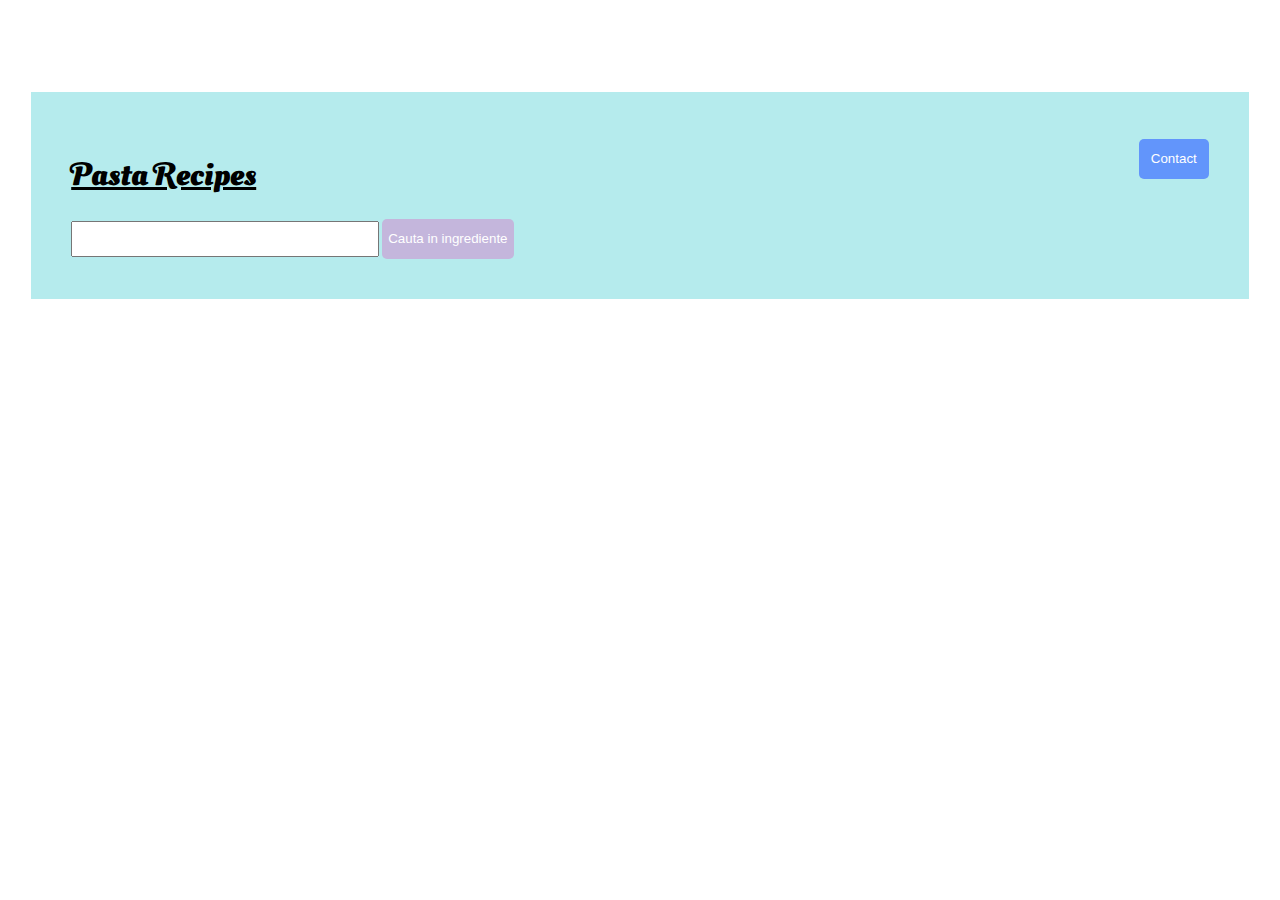
<file: Pasta-recipes/index.html>
<!DOCTYPE html>
<html lang="en">

    <head>
        <meta charset="UTF-8">
        <meta http-equiv="X-UA-Compatible" content="IE=edge">
        <meta name="viewport" content="width=device-width, initial-scale=1.0">
        <title>Recipes</title>
        <script src="main.js"></script>
        <link rel="stylesheet" href="style.css">
        <link rel="preconnect" href="https://fonts.googleapis.com">
        <link rel="preconnect" href="https://fonts.gstatic.com" crossorigin>
        <link href="https://fonts.googleapis.com/css2?family=Oleo+Script+Swash+Caps:wght@400;700&display=swap"
            rel="stylesheet">
    </head>

    <body>
        <div id="loading" class="lds-ellipsis">
            <div></div>
            <div></div>
            <div></div>
            <div></div>
        </div>
        <div id="container">
            <h1>Pasta Recipes</h1>
            <input type="text" name="search" oninput="draw()">
            <button id="ingredientsBtn" onclick="draw()">
                Cauta in ingrediente
            </button>

            <button id="contactBtn" onclick="contactPage()">Contact</button>

            <div id="recipes"></div>
        </div>
    </body>

</html>
</file>
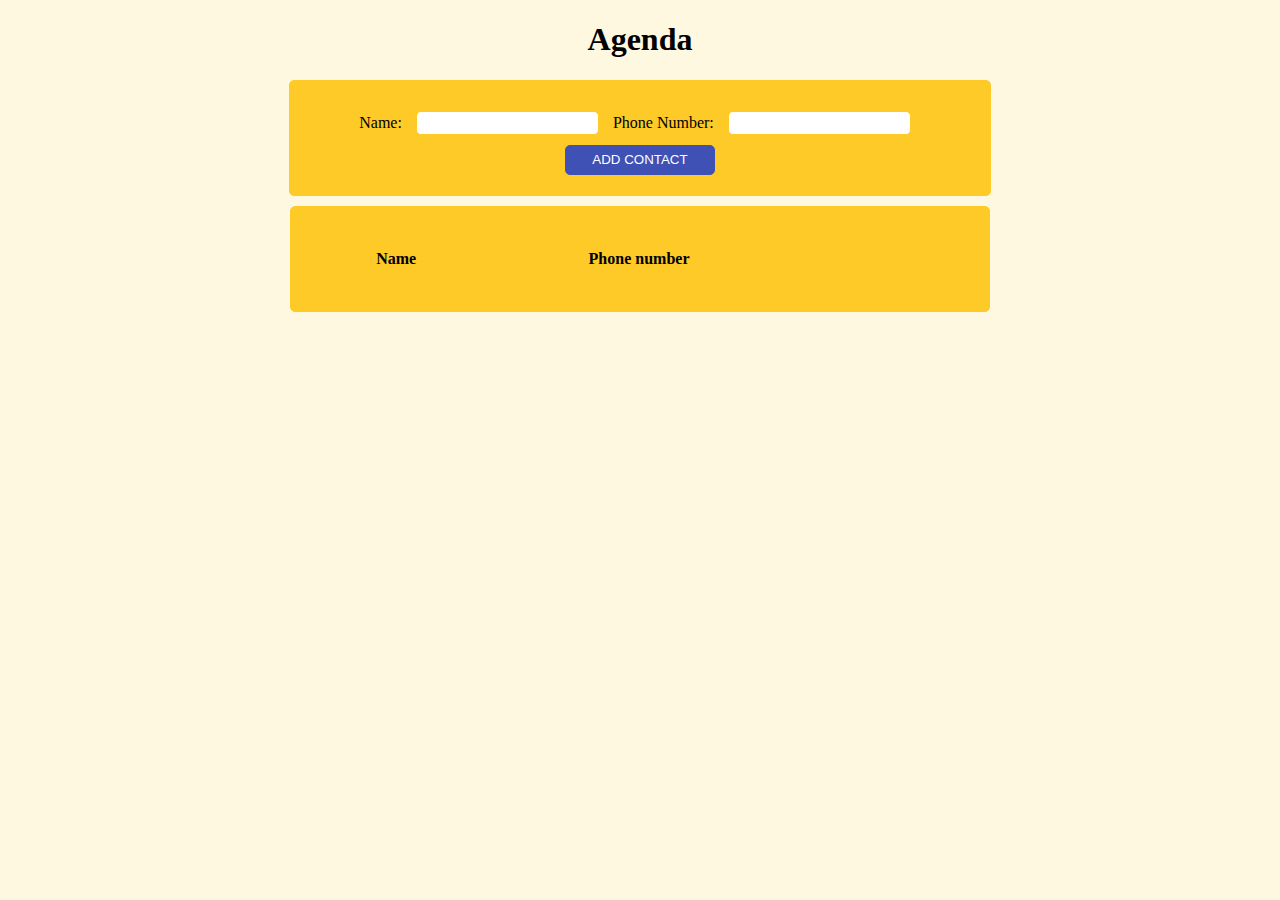
<file: Phone agenda/index.html>
<!DOCTYPE html>
<html lang="en">
<head>
    <meta charset="UTF-8">
    <meta http-equiv="X-UA-Compatible" content="IE=edge">
    <meta name="viewport" content="width=device-width, initial-scale=1.0">
    <title>Agenda</title>
    <script src="main.js"></script>
    <link rel="stylesheet" href="style.css">
</head>
<body>
    <h1>Agenda</h1>

    <!-- Formular for adding elements in the table -->
    <form onsubmit="addElement(event)">
        <div id="formInputs">
            Name:
            <input type="text" name="nickname">
            Phone Number:
            <input type="text" name="number">
        </div>

        <input type="submit" value="ADD CONTACT">
    </form>
    
    <!-- Table containing elements from the form -->
    <table id="elementsList">
        <thead>
            <tr>
                <th>Name</th>
                <th style="width: 40%;">Phone number</th>
                <th style="width: 15%;"></th>
                <th style="width: 15%;"></th>
            </tr>
        </thead>
        <tbody></tbody>
    </table>
</body>
</html>
</file>
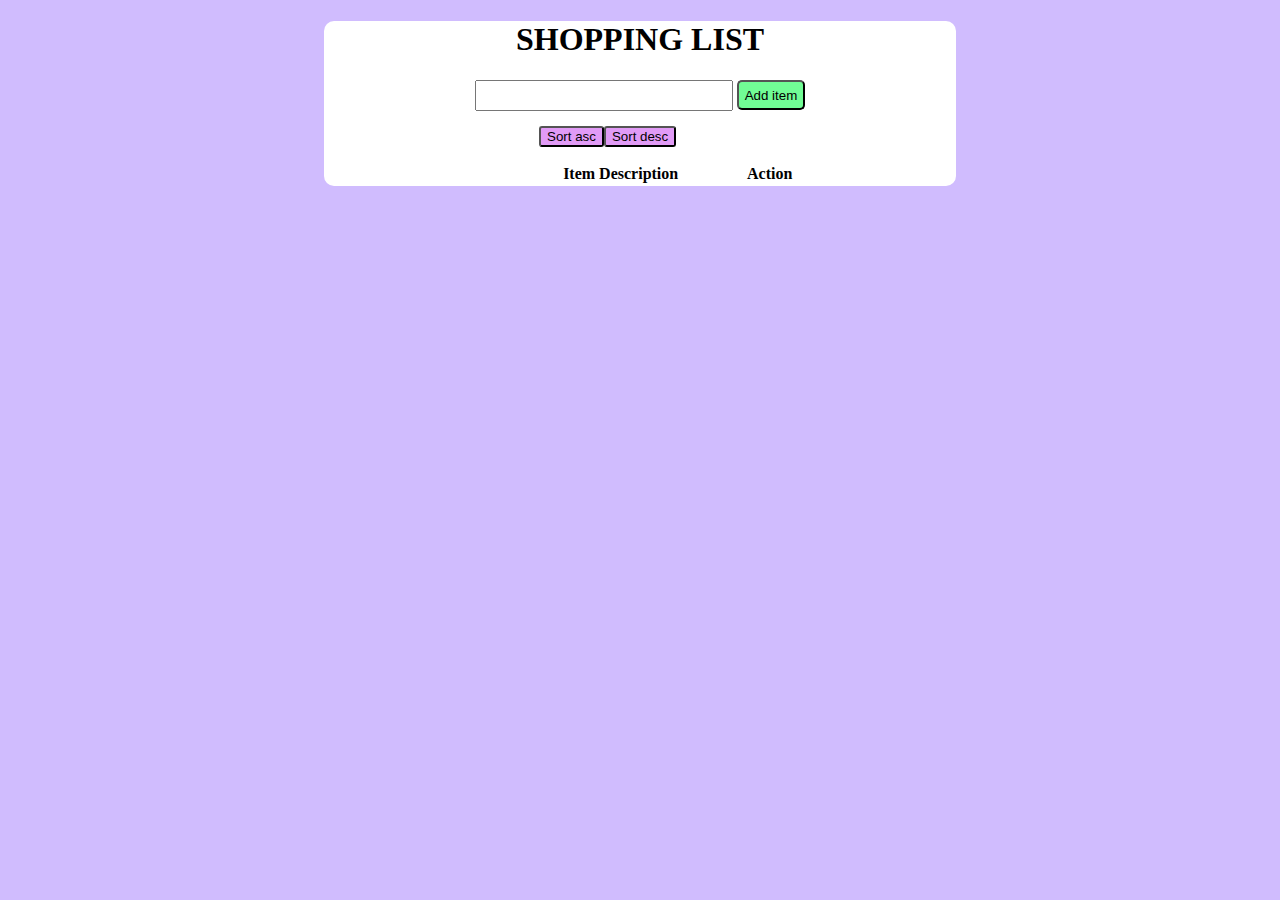
<file: Shopping list/index.html>
<!DOCTYPE html>
<html lang="en">

    <head>
        <meta charset="UTF-8">
        <meta http-equiv="X-UA-Compatible" content="IE=edge">
        <meta name="viewport" content="width=device-width, initial-scale=1.0">
        <title>Shopping List</title>
        <script src="main.js"></script>
        <link rel="stylesheet" href="style.css">
    </head>

    <body>
        <div id="container">
            <h1>SHOPPING LIST</h1>

            <!-- Formular for adding elements in the table -->
            <form onsubmit="addItem(event)">
                <div>
                    <input type="text" name="item">
                    <input type="submit" value="Add item">
                </div>
                <div id="buttons">
                    <input type="button" value="Sort asc" onclick="sortAsc()">
                    <input type="button" value="Sort desc" onclick="sortDesc()">
                </div>
            </form>

            <!-- Table containing elements from the form -->
            <table id="list">
                <thead>
                    <tr>
                        <th id="sortingColumn">Item Description</th>
                        <th>Action</th>
                    </tr>
                </thead>
                <tbody></tbody>
            </table>
        </div>
    </body>

</html>
</file>
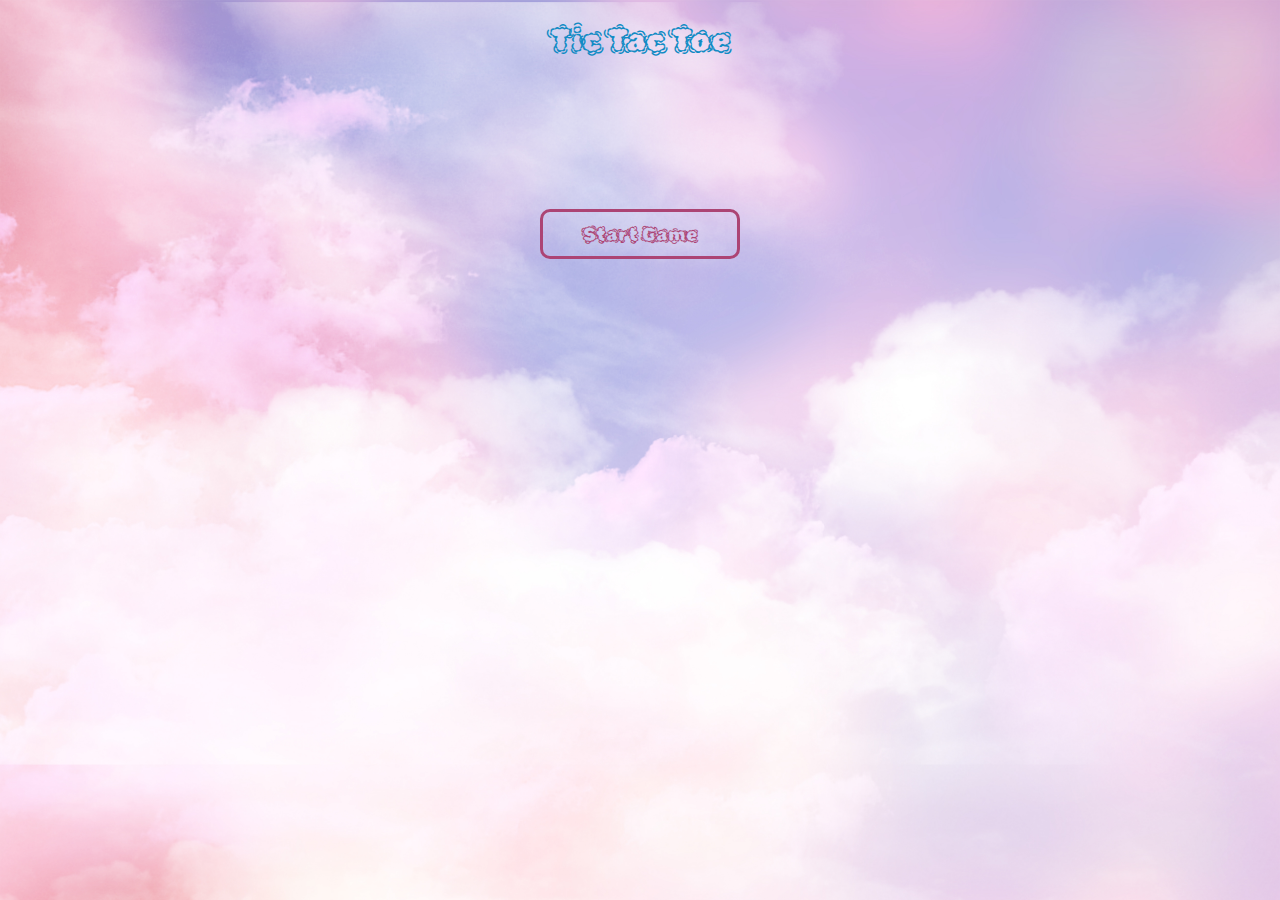
<file: Tic Tac Toe/index.html>
<!DOCTYPE html>
<html lang="en">
<head>
    <meta charset="UTF-8">
    <meta http-equiv="X-UA-Compatible" content="IE=edge">
    <meta name="viewport" content="width=device-width, initial-scale=1.0">
    <title>Tic Tac Toe</title>
    <script src="main.js"></script>
    <link rel="stylesheet" href="style.css">
    <link href="https://fonts.googleapis.com/css2?family=Rubik+Puddles&display=swap" rel="stylesheet">
</head>
<body>
    <h1>Tic Tac Toe</h1>
    <div id="btnDiv">
        <button id="startBtn" onclick="startGame()">Start Game</button>
    </div>
    <div id="choosePlayer" class="hidden"> 
        <p>Please select which player you would like to be:</p>
        <button onclick="choosePlayer(true)" id="buttonX">I want to be X</button>
        <button  onclick="choosePlayer(false)" id="button0">I want to be 0</button>
    </div>
    <div class="hidden" id="gameContent">
        <div id="game">
            <div class="box" onclick="play(0)"></div>
            <div class="box" onclick="play(1)"></div>
            <div class="box" onclick="play(2)"></div>
            <div class="box" onclick="play(3)"></div>
            <div class="box" onclick="play(4)"></div>
            <div class="box" onclick="play(5)"></div>
            <div class="box" onclick="play(6)"></div>
            <div class="box" onclick="play(7)"></div>
            <div class="box" onclick="play(8)"></div>
        </div>
        <div id="status">
            <p id="gameMessage">
                Player "X" is going to be the first one.
                Player "0" is going to be the second one.
            </p>
        </div>
    </div>

</body>
</html>
</file>
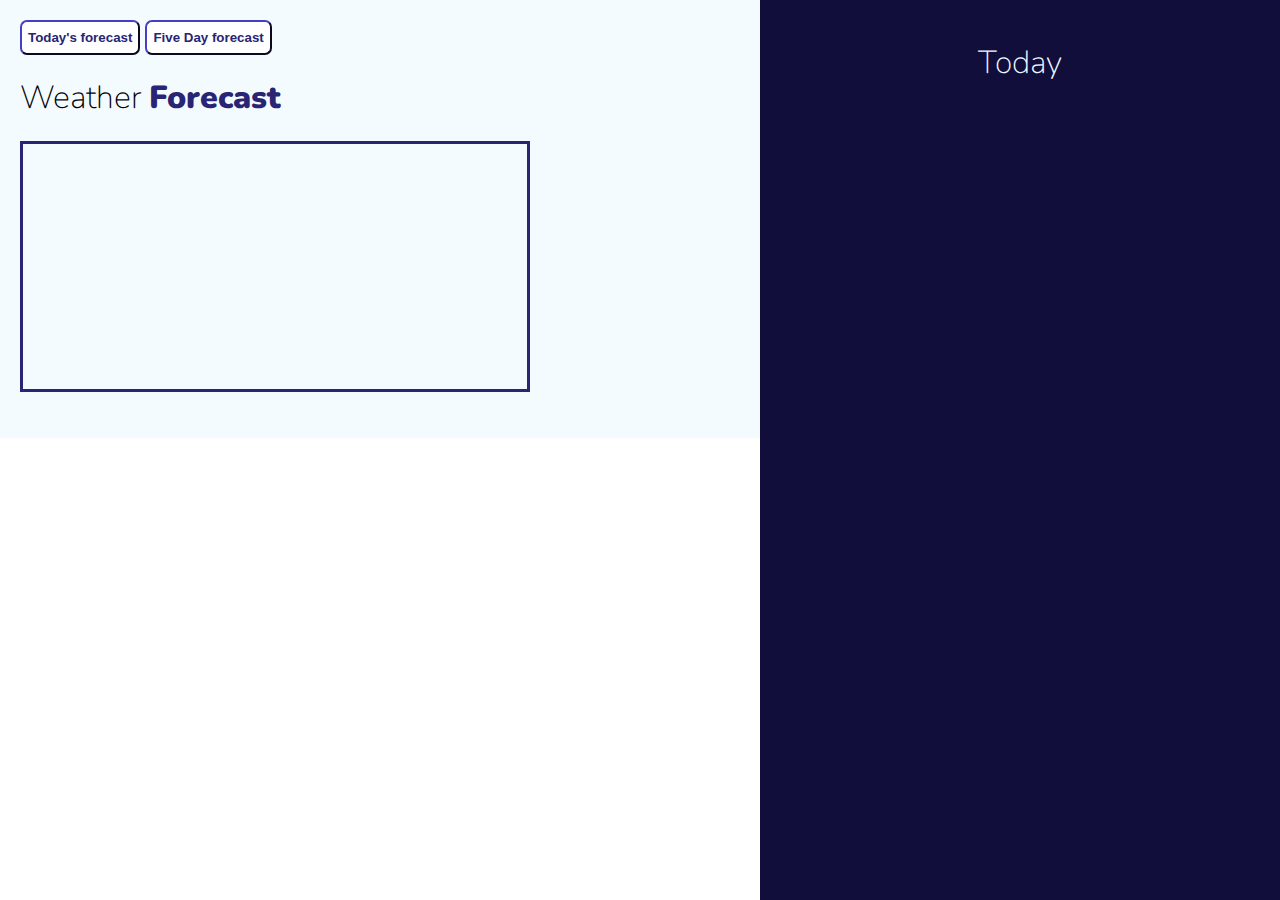
<file: Weather App/index.html>
<!DOCTYPE html>
<html lang="en">

    <head>
        <meta charset="UTF-8">
        <meta http-equiv="X-UA-Compatible" content="IE=edge">
        <meta name="viewport" content="width=device-width, initial-scale=1.0">
        <title>Weather App</title>
        <script src="main.js"></script>
        <script src='https://api.mapbox.com/mapbox-gl-js/v2.8.2/mapbox-gl.js'></script>
        <link href='https://api.mapbox.com/mapbox-gl-js/v2.8.2/mapbox-gl.css' rel='stylesheet' />
        <script src='https://api.mapbox.com/mapbox-gl-js/plugins/mapbox-gl-geocoder/v4.7.0/mapbox-gl-geocoder.min.js'>
        </script>
        <link rel='stylesheet'
            href='https://api.mapbox.com/mapbox-gl-js/plugins/mapbox-gl-geocoder/v4.7.0/mapbox-gl-geocoder.css'
            type='text/css' />
        <link rel="stylesheet" href="style.css">
        <link rel="stylesheet" href="https://use.fontawesome.com/releases/v5.6.3/css/all.css"
            integrity="sha384-UHRtZLI+pbxtHCWp1t77Bi1L4ZtiqrqD80Kn4Z8NTSRyMA2Fd33n5dQ8lWUE00s/" crossorigin="anonymous">
        <link rel="preconnect" href="https://fonts.googleapis.com">
        <link rel="preconnect" href="https://fonts.gstatic.com" crossorigin>
        <link href="https://fonts.googleapis.com/css2?family=Nunito:wght@200;300;400;500;600;700;800;900&display=swap"
            rel="stylesheet">
    </head>

    <body>

        <div id="forecastContainer">

            <div id="forecast">
                <div id="searchArea">
                    <div id="geocoder"></div>
                    <button id="searchButton" onclick="todayForecast(event)">Today's forecast</button>
                    <button id="searchButton" onclick="fiveDayForecast(event)">Five Day forecast</button>
                </div>
                <h1>Weather <span>Forecast</span></h1>

                <div id='map'></div>
                <script>
                    mapboxgl.accessToken =
                        'pk.eyJ1IjoiY2ljaWZhZ2FyYXMiLCJhIjoiY2wycm93NHo2MDEzdzNqbXZ1MGJ5MnlldiJ9.oMxOAHal40zcnkJeizf2vA';
                    const map = new mapboxgl.Map({
                        container: 'map', // Container ID
                        style: 'mapbox://styles/mapbox/streets-v11', // Map style to use
                        center: [24.4891, 47.1393], // Starting position [lng, lat]
                        zoom: 10, // Starting zoom level
                    });

                    const marker = new mapboxgl.Marker() // initialize a new marker
                        .setLngLat([-122.25948, 37.87221]) // Marker [lng, lat] coordinates
                        .addTo(map); // Add the marker to the map

                    const geocoder = new MapboxGeocoder({
                        // Initialize the geocoder
                        accessToken: mapboxgl.accessToken, // Set the access token
                        mapboxgl: mapboxgl, // Set the mapbox-gl instance
                        marker: false // Do not use the default marker style
                    });

                    // Add the geocoder to the map
                    document.getElementById('geocoder').appendChild(geocoder.onAdd(map));
                </script>

                <div id="forecastPerDays">
                    <table>
                        <thead>
                            <td id="forecastCity"></td>
                        </thead>
                        <tbody>
                        </tbody>
                    </table>
                </div>
            </div>

            <div id="todayForecast">
                <h1 id="today">Today</h1>
                <div id="firstDescription"></div>
                <div id="iconDiv"></div>
                <div id="tempDiv"></div>
                <div id="secondDescription">
                    <div id="details" class="hidden">
                        <p>Minimum temperature</p>
                        <p>Maximum temperature</p>
                        <p>Pressure</p>
                        <p>Humidity</p>
                    </div>
                    <div id="receivedData"></div>
                </div>
            </div>
        </div>
    </body>

</html>
</file>
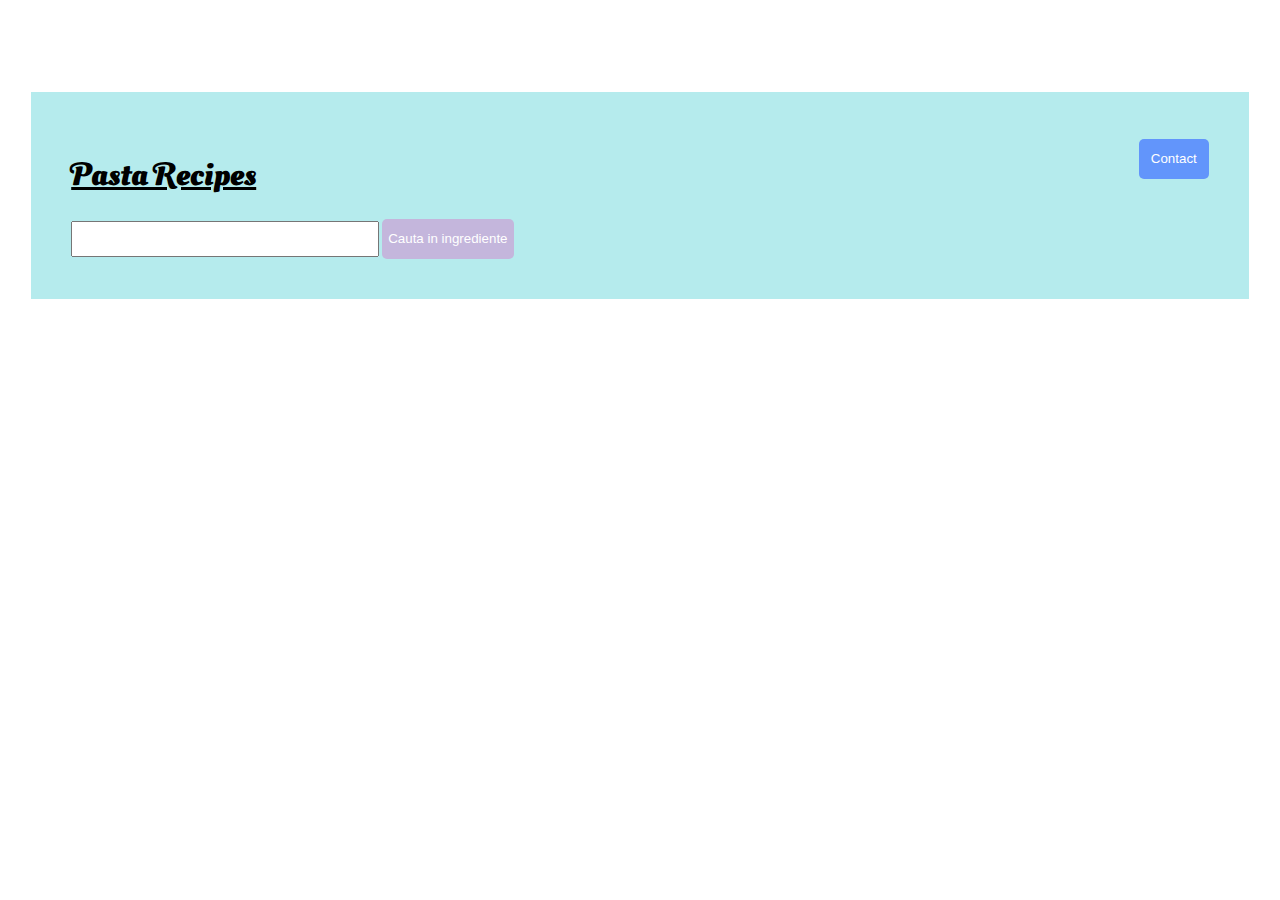
<file: Pasta-recipes/details.html>
<!DOCTYPE html>
<html lang="en">

    <head>
        <meta charset="UTF-8">
        <meta http-equiv="X-UA-Compatible" content="IE=edge">
        <meta name="viewport" content="width=device-width, initial-scale=1.0">
        <title>Recipe</title>
        <script src="details.js"></script>
        <link rel="stylesheet" href="style.css">
        <link rel="preconnect" href="https://fonts.googleapis.com">
        <link rel="preconnect" href="https://fonts.gstatic.com" crossorigin>
        <link href="https://fonts.googleapis.com/css2?family=Oleo+Script+Swash+Caps:wght@400;700&display=swap"
            rel="stylesheet">
    </head>

    <body onload="getData()">
        <div id="content">
            <img id="image" src="">
            <h1 id="title"></h1>

            <div id="details">
                <ul id="ingredients"></ul>
                <p id="preparation"></p>
            </div>
        </div>

    </body>

</html>
</file>
<file: Pasta-recipes/style.css>
.lds-ellipsis {
    display: inline-block;
    position: relative;
    width: 80px;
    height: 80px;
}

.lds-ellipsis div {
    position: absolute;
    top: 33px;
    width: 13px;
    height: 13px;
    border-radius: 50%;
    background: #fff;
    animation-timing-function: cubic-bezier(0, 1, 1, 0);
}

.lds-ellipsis div:nth-child(1) {
    left: 8px;
    animation: lds-ellipsis1 0.6s infinite;
}

.lds-ellipsis div:nth-child(2) {
    left: 8px;
    animation: lds-ellipsis2 0.6s infinite;
}

.lds-ellipsis div:nth-child(3) {
    left: 32px;
    animation: lds-ellipsis2 0.6s infinite;
}

.lds-ellipsis div:nth-child(4) {
    left: 56px;
    animation: lds-ellipsis3 0.6s infinite;
}

@keyframes lds-ellipsis1 {
    0% {
        transform: scale(0);
    }

    100% {
        transform: scale(1);
    }
}

@keyframes lds-ellipsis3 {
    0% {
        transform: scale(1);
    }

    100% {
        transform: scale(0);
    }
}

@keyframes lds-ellipsis2 {
    0% {
        transform: translate(0, 0);
    }

    100% {
        transform: translate(24px, 0);
    }
}

.hidden {
    display: none;
}

h1 {
    text-decoration: underline;
}

#container {
    width: 90%;
    padding: 40px;
    background-color: #B5EBED;
    margin: auto;
    font-family: 'Oleo Script Swash Caps', cursive;
}

input {
    height: 30px;
    width: 300px;
}

#ingredientsBtn {
    height: 40px;
    background-color: #C4B6DC;
    color: white;
    border: none;
    border-radius: 5px;
}

#contactBtn {
    float: right;
    margin-top: -80px;
    height: 40px;
    width: 70px;
    background-color: #6295FB;
    color: white;
    border: none;
    border-radius: 5px;
}

.image {
    max-width: 250px;
}

#recipes {
    display: flex;
    flex-direction: column;
    align-items: center;
}

.recipe {
    display: flex;
    flex-direction: row;
    margin-top: 30px;
    background-color: #C4B6DC;
}

.description {
    margin-left: 30px;
    width: 500px;
}

.details {
    height: 40px;
    background-color: rgb(219, 109, 127);
    color: white;
    border: none;
    border-radius: 5px;
}

#content {
    margin: auto;
    display: flex;
    flex-direction: column;
    text-align: center;
    background-color:#C4B6DC;
    max-width: 80%;
    border: 5px solid #B5EBED;
    font-family: 'Oleo Script Swash Caps', cursive;
}

#image {
    max-width: 80%;
    align-self: center;
    border: 5px solid #B5EBED;
    margin-top: 10px;
}

#details {
    text-align: center;
}

#ingredients {
    display: inline-block;
}

#preparation {
    max-width: 60%;
    margin: auto;
    font-weight: lighter;
}
</file>
<file: Phone agenda/style.css>
body {
    background-color: #FEF8E1;
}

h1 {
    text-align: center;
}

table, form {
    width: 700px;
    background-color: #FECA27;
    border: 1px solid #FECA27;
    border-radius: 5px;
}

input[type="submit"] {
    background-color: #3f51b5;
    color: white;
    width: 150px;
    height: 30px;
    border-radius: 5px;
    border: 1px solid #3f51b5;
}

form {
    margin: auto;
    padding: 20px 0;
    display: flex;
    flex-direction: column;
    align-items: center;
}

#formInputs > input{
    margin: 10px;
    border-radius: 5px;
    border: 1px solid #FECA27;
    height: 20px;
}

table {
    margin: 10px auto;
    padding: 40px 0 40px 0;
    
}

tbody td {
    text-align: center;
}
</file>
<file: Shopping list/style.css>
body {
    background-color: #D0BCFE;
}

#container {
    background-color: white;
    width: 50%;
    margin: auto;
    text-align: center;
    border-radius: 10px;
}

input[type="submit"] {
    background-color: #71FD95;
    border-radius: 5px;
    height: 30px;
}

input[name="item"] {
    height: 25px;
    width: 250px;
}

input[type="button"] {
    background-color: #E19BF6;
    border-radius: 3px;
}

#buttons {
    display: flex;
    justify-content: space-between;
    width: 20%;
    margin: 15px 0 15px 215px;
}

table {
    width: 300px;
    margin-left: 190px;
}

.markButton {
    background-color: #e09278;
}

.marked {
    text-decoration: line-through;
}
</file>
<file: Tic Tac Toe/style.css>
body {
    background-image: url("img/pink-cloudy-sky.jpg");
    background-repeat: no-repeat;
    background-size: cover;
    font-family: 'Rubik Puddles', cursive;
}

.hidden {
    display: none !important;
}

#btnDiv {
    width: 200px;
    margin: 150px auto;
}

#startBtn {
    width: 200px;
    height: 50px;
    border: 3px solid rgb(172, 68, 116);
    border-radius: 10px;
    background-color: transparent;
    color: rgb(172, 68, 116);
    font-family: 'Rubik Puddles', cursive;
    font-weight: bolder;
    font-size: larger;
    -webkit-transition: .5s;
    transition: .5s;
    cursor: pointer;
}

#startBtn:hover {
    transform: scale(1.2);
    color: rgb(16, 139, 196);
    border: 3px solid rgb(16, 139, 196);
}

.buttons {
    display: block;
    width: 500px;
    height: 250px;
    background: rgba(243, 208, 226, 0.356);
    border: 3px solid rgb(16, 139, 196);
    border-radius: 5px;
    margin: 80px auto;
    overflow: hidden;
    text-align: center;
    font-size:larger;
    font-weight: bold;
    color: rgb(16, 139, 196);
    letter-spacing: 2px;
    position: relative;
}

#choosePlayer button {
    background-color: transparent;
    border: 2px solid rgb(172, 68, 116);
    border-radius: 5px;
    color: rgb(172, 68, 116);
    font-size: medium;
    font-weight: bold;
    font-family: 'Rubik Puddles', cursive;
    margin-top: 30px;
}

h1,
#status {
    text-align: center;
    color: rgb(16, 139, 196);
}

#status {
    width: 650px;
    margin: auto;
}

#gameMessage {
    font-size: 25px;
    font-weight: bold;
    letter-spacing: 2px;
}

#game {
    display: grid;
    grid-template-columns: 1fr 1fr 1fr;
    grid-template-rows: 1fr 1fr 1fr;
    column-gap: 10px;
    row-gap: 10px;
    width: 400px;
    height: 400px;
    margin: auto;
}

#game>.box {
    border: 2px solid rgb(172, 68, 116);
    border-radius: 20px;
    overflow: hidden;
}

#game>.box>img {
    max-width: 100%;
    max-height: 100%;
}

span {
    color: black;
}
</file>
<file: Weather App/style.css>
body {
    margin: 0;
    padding: 0;
    font-family: 'Nunito', sans-serif;
}

input[name="searchBar"] {
    color: grey;
    font-size: medium;
    padding-left: 10px;
    border: 1px solid #F3FBFF;
    border-radius: 7px;
    -webkit-transition: 0.5s;
    transition: 0.5s;
    outline: none;
    width: 250px;
    height: 40px;
}

input[name="searchBar"]:focus {
    border: 1px solid #292474;
}

#searchButton {
    color: #292474;
    background-color: white;
    font-weight: bold;
    border-color: #292474;
    border-radius: 7px;
    height: 35px;
    margin-right: 5px;
}

#forecastContainer {
    display: flex;
    flex-direction: row;
    height: 100vh;
}

#forecast {
    padding: 20px;
    width: 60%;
    background-color: #F3FBFF;
    height: fit-content;
}

#searchArea {
    display: flex;
}

#todayForecast {
    padding: 20px;
    width: 40%;
    background-color: #110E3C;
    color: aliceblue;
    text-align: center;
}

h1 {
    font-weight: 100;
}

span {
    font-weight: 900;
    color: #292474;
}

#map {
    border: 3px solid #292474;
    width: 70%;
    height: 245px;
}

table {
    margin-top: 20px;
    color: #110E3C;
}

#forecastCity {
    font-weight: bolder;
    font-size: large;
    color: #292474;
}

#today {
    text-align: center;
}

.hidden {
    display: none !important;
}

#firstDescription {
    color: rgba(120, 133, 145, 0.521);
    font-size: large;
}

#tempDiv {
    font-size: 50px
}

#secondDescription {
    display: flex;
    flex-direction: row;
    justify-content: space-between;
    margin-top: 200px;
}

#details {
    text-align: start;
}

#receivedData {
    text-align: end;
}
</file>
